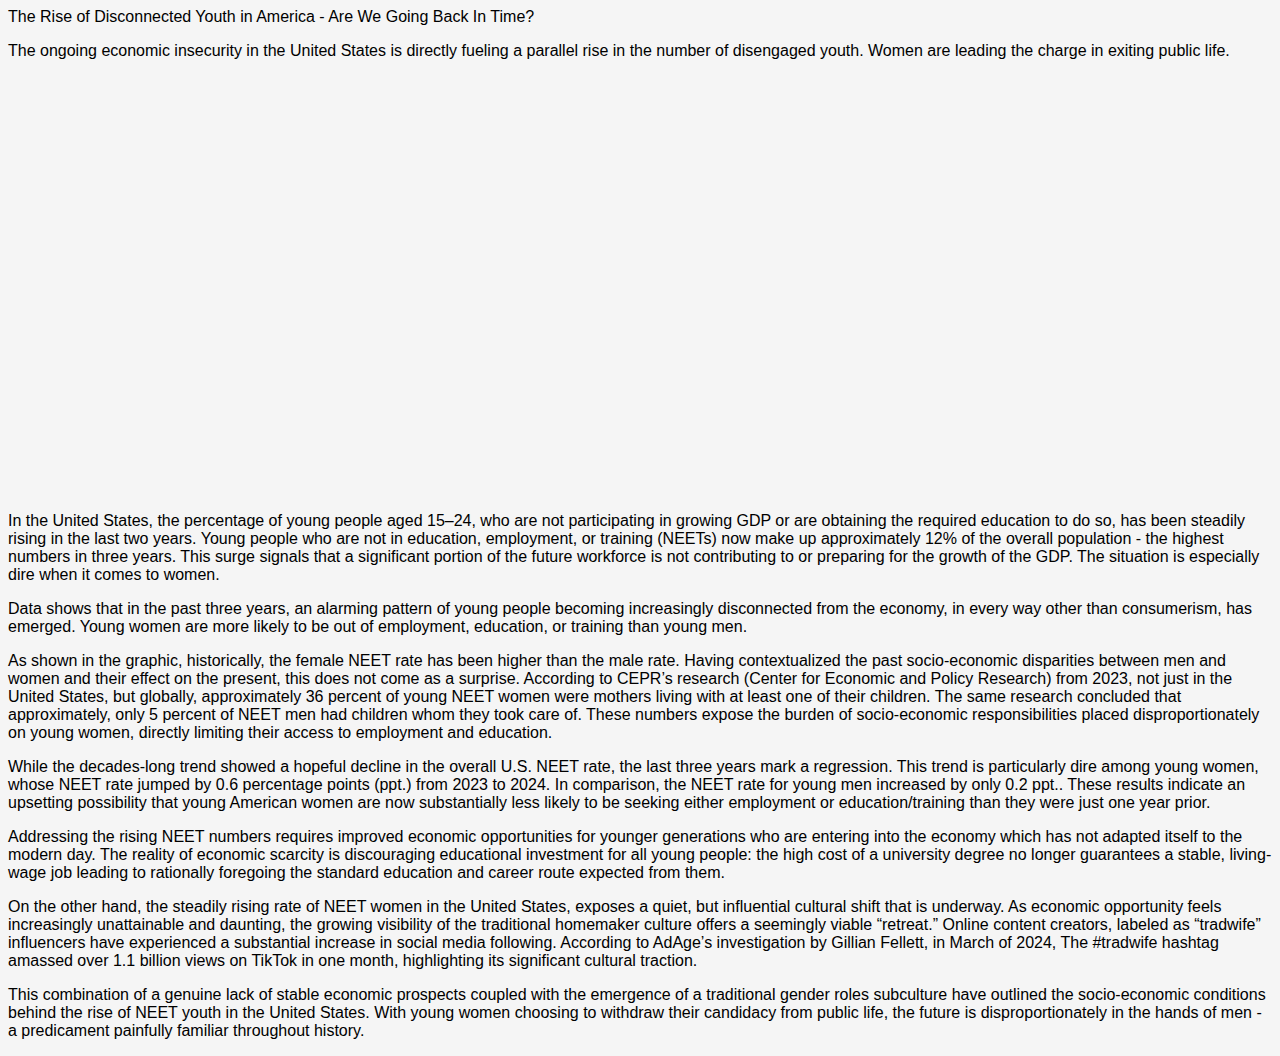
<file: NEETS.html>
<!DOCTYPE html>
<html lang="en">
<head> 
    <meta charset="UTF-8">
    <meta name="viewport" content="width=device-width, initial-scale=1.0">
    <title>Document</title/>
    <link rel="stylesheet"href="styles.css">
</head> 
<link rel="stylesheet"href="styles.css">
The Rise of Disconnected Youth in America - Are We Going Back In Time?
</head>
<body>
<p>The ongoing economic insecurity in the United States is directly fueling a parallel rise in the number of disengaged youth. Women are leading the charge in exiting public life.</p>
<body>
    <iframe title="NEET rates are on the rise amongst the American youth" aria-label="Line chart" id="datawrapper-chart-UwpVj" src="https://datawrapper.dwcdn.net/UwpVj/4/" scrolling="no" frameborder="0" style="width: 0; min-width: 100% !important; border: none;" height="416" data-external="1"></iframe><script type="text/javascript">window.addEventListener("message",function(a){if(void 0!==a.data["datawrapper-height"]){var e=document.querySelectorAll("iframe");for(var t in a.data["datawrapper-height"])for(var r,i=0;r=e[i];i++)if(r.contentWindow===a.source){var d=a.data["datawrapper-height"][t]+"px";r.style.height=d}}});</script>
<p> In the United States, the percentage of young people aged 15–24, who are not participating in growing GDP or are obtaining the required education to do so, has been steadily rising in the last two years. Young people who are not in education, employment, or training (NEETs) now make up approximately 12% of the overall population - the highest numbers in three years. This surge signals that a significant portion of the future workforce is not contributing to or preparing for the growth of the GDP. The situation is especially dire when it comes to women.</p>
<body>
<p>   
Data shows that in the past three years, an alarming pattern of young people becoming increasingly disconnected from the economy, in every way other than consumerism, has emerged. Young women are more likely to be out of employment, education, or training than young men.</p>
<body>
<p>  
As shown in the graphic, historically, the female NEET rate has been higher than the male rate. Having contextualized the past socio-economic disparities between men and women and their effect on the present, this does not come as a surprise. 
According to CEPR’s research (Center for Economic and Policy Research) from 2023, not just in the United States, but globally, approximately 36 percent of young NEET women were mothers living with at least one of their children. The same research concluded that approximately, only 5 percent of NEET men had children whom they took care of. These numbers expose the burden of socio-economic responsibilities placed disproportionately on young women, directly limiting their access to employment and education.</p>
<body>
<p>  
While the decades-long trend showed a hopeful decline in the overall U.S. NEET rate, the last three years mark a regression. This trend is particularly dire among young women, whose NEET rate jumped by 0.6 percentage points (ppt.) from 2023 to 2024. In comparison, the NEET rate for young men increased by only 0.2 ppt.. These results indicate an upsetting possibility that young American women are now substantially less likely to be seeking either employment or education/training than they were just one year prior.</p>
<body>
<p>  
Addressing the rising NEET numbers requires improved economic opportunities for younger generations who are entering into the economy which has not adapted itself to the modern day. The reality of economic scarcity is discouraging educational investment for all young people: the high cost of a university degree no longer guarantees a stable, living-wage job leading to rationally foregoing the standard education and career route expected from them.</p>
<body>
<p>  
On the other hand, the steadily rising rate of NEET women in the United States, exposes a quiet, but influential cultural shift that is underway. As economic opportunity feels increasingly unattainable and daunting, the growing visibility of the traditional homemaker culture offers a seemingly viable “retreat.” Online content creators, labeled as “tradwife” influencers have experienced a substantial increase in social media following. According to AdAge’s investigation by Gillian Fellett, in March of 2024, The #tradwife hashtag amassed over 1.1 billion views on TikTok in one month, highlighting its significant cultural traction.</p>
<body>
<p>  
This combination of a genuine lack of stable economic prospects coupled with the emergence of a traditional gender roles subculture have outlined the socio-economic conditions behind the rise of NEET youth in the United States. With young women choosing to withdraw their candidacy from public life, the future is disproportionately in the hands of men - a predicament painfully familiar throughout history.</p>
</html>
</file>
<file: styles.css>
body {

	background-color: whitesmoke;
    font-family: sans-serif;
    font-size: 18;
}

head {
	
	font-family: sans-serif;
	font-size: 30;
}
</file>
